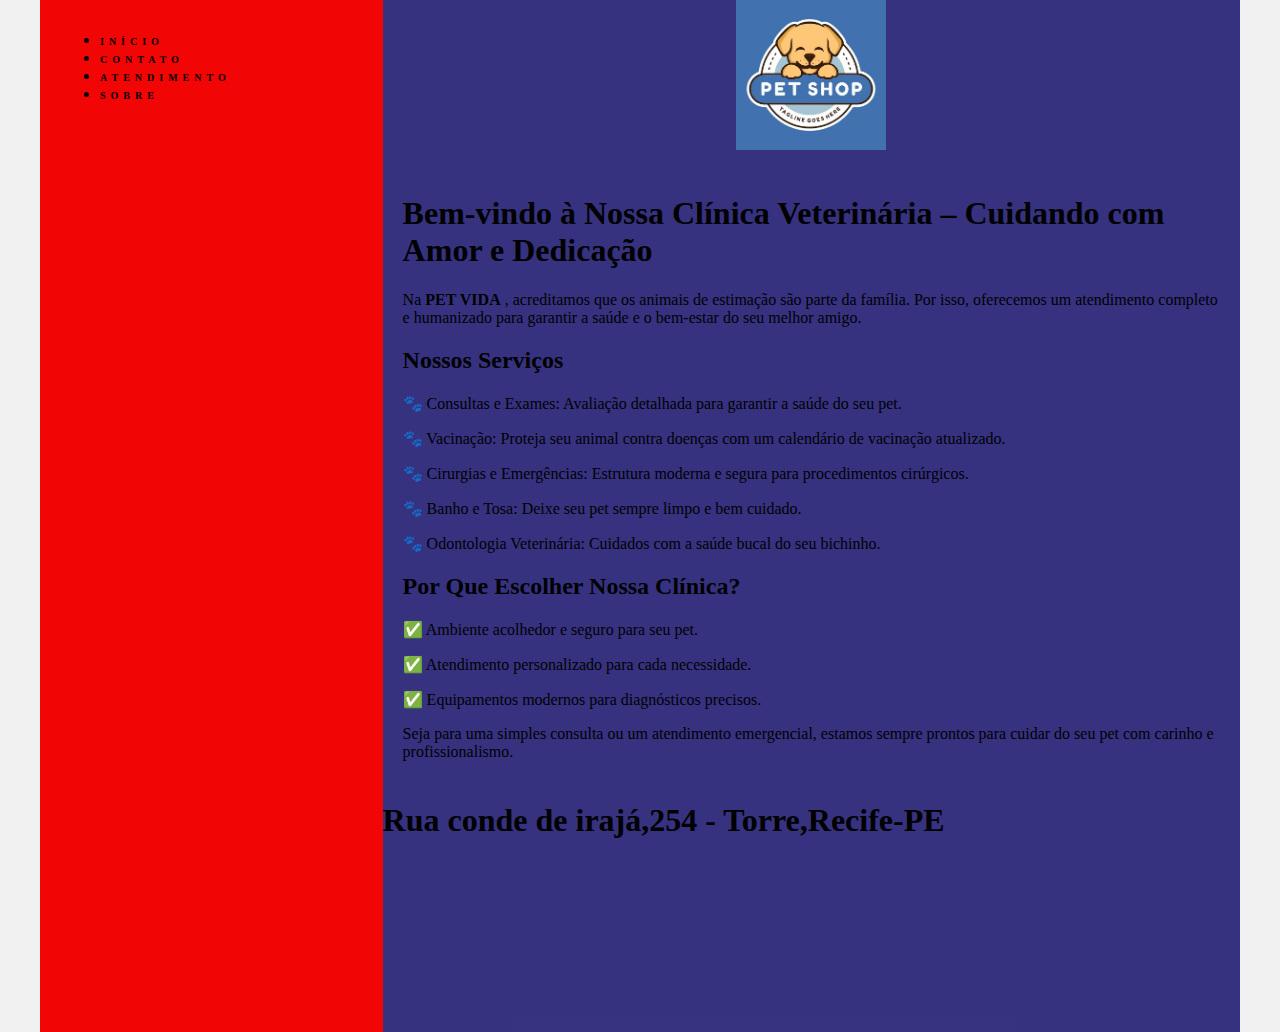
<file: index.html>
<!DOCTYPE html>
<html lang="en">
<head>
    <meta charset="UTF-8">
    <meta http-equiv="X-UA-Compatible" content="IE=edge">
    <meta name="viewport" content="width=device-width, initial-scale=1.0">
    <title>Template - Utilizar como modelo</title>
    <link rel="stylesheet" href="base.css">
</head>
<body>
    <div class="wrapper">
        <div class="menu">
            <!-- Aqui vai o seu menu -->
            <ul>
                <li><a href="index.html">Início</a></li>
                <li><a href="contato.html">Contato</a></li>
                <li><a href="horario-atendimento.html">Atendimento</a></li>
                <li><a href="sobre.html">Sobre</a></li>
            </ul>
        </div>

        <div class="main">
            <div class="header">
                <img src="pet.avif" alt="logo" class="ajustar-logo">
                <!-- Aqui vai o seu header -->
            </div>
    
            <div class="content">
                <h1>Bem-vindo à Nossa Clínica Veterinária – Cuidando com Amor e Dedicação</h1>
<p>Na <strong>PET VIDA</strong> , acreditamos que os animais de estimação são parte da família. Por isso, oferecemos um atendimento 
    completo e humanizado para garantir a saúde e o bem-estar do seu melhor amigo.
</p>
<h2>Nossos Serviços</h2>
<p>🐾 Consultas e Exames: Avaliação detalhada para garantir a saúde do seu pet.</p>
<p>🐾 Vacinação: Proteja seu animal contra doenças com um calendário de vacinação atualizado.</p>
<p>🐾 Cirurgias e Emergências: Estrutura moderna e segura para procedimentos cirúrgicos.</p>
<p>🐾 Banho e Tosa: Deixe seu pet sempre limpo e bem cuidado.</p>
<p>🐾 Odontologia Veterinária: Cuidados com a saúde bucal do seu bichinho.</p>

<h2>Por Que Escolher Nossa Clínica?</h2>
<p>✅ Ambiente acolhedor e seguro para seu pet.</p>
<p>✅ Atendimento personalizado para cada necessidade.</p>
<p>✅ Equipamentos modernos para diagnósticos precisos.</p>

Seja para uma simples consulta ou um atendimento emergencial, estamos sempre prontos para cuidar do seu pet com carinho e profissionalismo.
                <!-- Aqui vai o seu conteúdo -->
            </div>
    
            <div class="footer">
                <h1>Rua conde de irajá,254 - Torre,Recife-PE</h1><br>
                <iframe src="https://www.google.com/maps/embed?pb=!1m18!1m12!1m3!1d2349.009216729118!2d-34.905586914590934!3d-8.045563562861206!2m3!1f0!2f0!3f0!3m2!1i1024!2i768!4f13.1!3m3!1m2!1s0x7ab18e2a5cee8e5%3A0x6b54d9b22596052e!2sChildren&#39;s%20Creative%20School!5e0!3m2!1sen!2sbr!4v1739539688271!5m2!1sen!2sbr" width="200" height="150" style="border:0;" allowfullscreen="" loading="lazy" referrerpolicy="no-referrer-when-downgrade"></iframe>
                <!-- Aqui vai o seu rodapé -->
            </div>
        </div>
    </div>
</body>
</html>
</file>
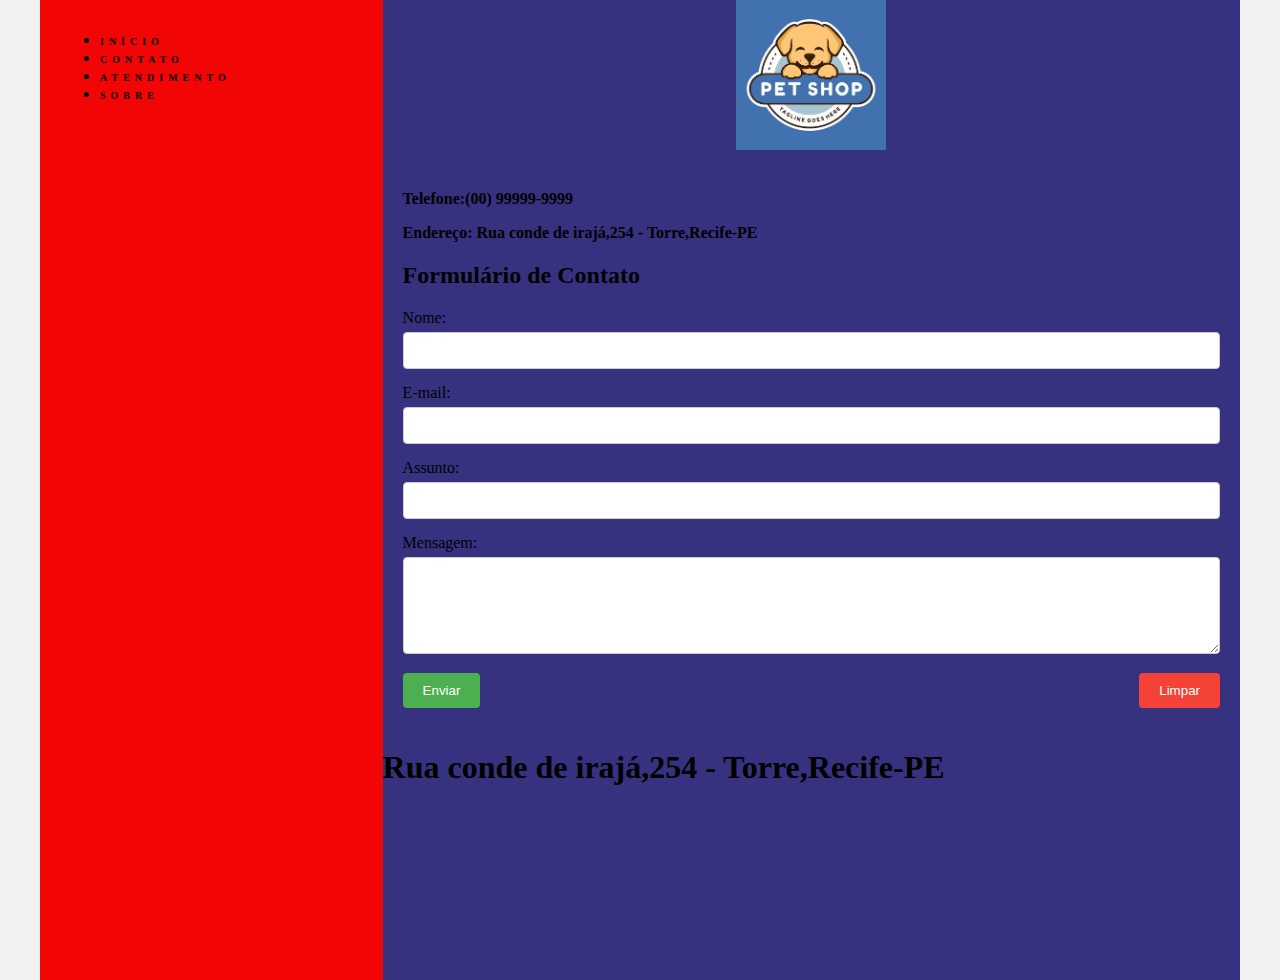
<file: contato.html>
<!DOCTYPE html>
<html lang="en">
<head>
    <meta charset="UTF-8">
    <meta http-equiv="X-UA-Compatible" content="IE=edge">
    <meta name="viewport" content="width=device-width, initial-scale=1.0">
    <title>Template - Utilizar como modelo</title>
    <link rel="stylesheet" href="base.css">
</head>
<body>
    <div class="wrapper">
        <div class="menu">
            <!-- Aqui vai o seu menu -->
            <ul>
                <li><a href="index.html">Início</a></li>
                <li><a href="contato.html">Contato</a></li>
                <li><a href="horario-atendimento.html">Atendimento</a></li>
                <li><a href="sobre.html">Sobre</a></li>
            </ul>
        </div>

        <div class="main">
            <div class="header">
                <img src="pet.avif" alt="logo" class="ajustar-logo">
                <!-- Aqui vai o seu header -->
            </div>
    
            <div class="content">
                <p><strong>Telefone:(00) 99999-9999</strong></p>
                <p><strong>Endereço: Rua conde de irajá,254 - Torre,Recife-PE</strong></p>
                <h2>Formulário de Contato</h2>
                <form action="#" method="POST">
                    <div class="form-group">
                        <label for="name">Nome:</label>
                        <input type="text" id="name" name="name" required>
                    </div>
                    <div class="form-group">
                        <label for="email">E-mail:</label>
                        <input type="email" id="email" name="email" required>
                    </div>
                    <div class="form-group">
                        <label for="subject">Assunto:</label>
                        <input type="text" id="subject" name="subject" required>
                    </div>
                    <div class="form-group">
                        <label for="message">Mensagem:</label>
                        <textarea id="message" name="message" rows="5" required></textarea>
                    </div>
                    <div class="form-buttons">
                        <button type="submit">Enviar</button>
                        <button type="reset">Limpar</button>
                    </div>
                </form>
                <!-- Aqui vai o seu conteúdo -->
            </div>
    
            <div class="footer">
                <h1>Rua conde de irajá,254 - Torre,Recife-PE</h1><br>
                <iframe src="https://www.google.com/maps/embed?pb=!1m18!1m12!1m3!1d2349.009216729118!2d-34.905586914590934!3d-8.045563562861206!2m3!1f0!2f0!3f0!3m2!1i1024!2i768!4f13.1!3m3!1m2!1s0x7ab18e2a5cee8e5%3A0x6b54d9b22596052e!2sChildren&#39;s%20Creative%20School!5e0!3m2!1sen!2sbr!4v1739539688271!5m2!1sen!2sbr" width="200" height="150" style="border:0;" allowfullscreen="" loading="lazy" referrerpolicy="no-referrer-when-downgrade"></iframe>
                <!-- Aqui vai o seu rodapé -->
            </div>
        </div>
    </div>
</body>
</html>
</file>
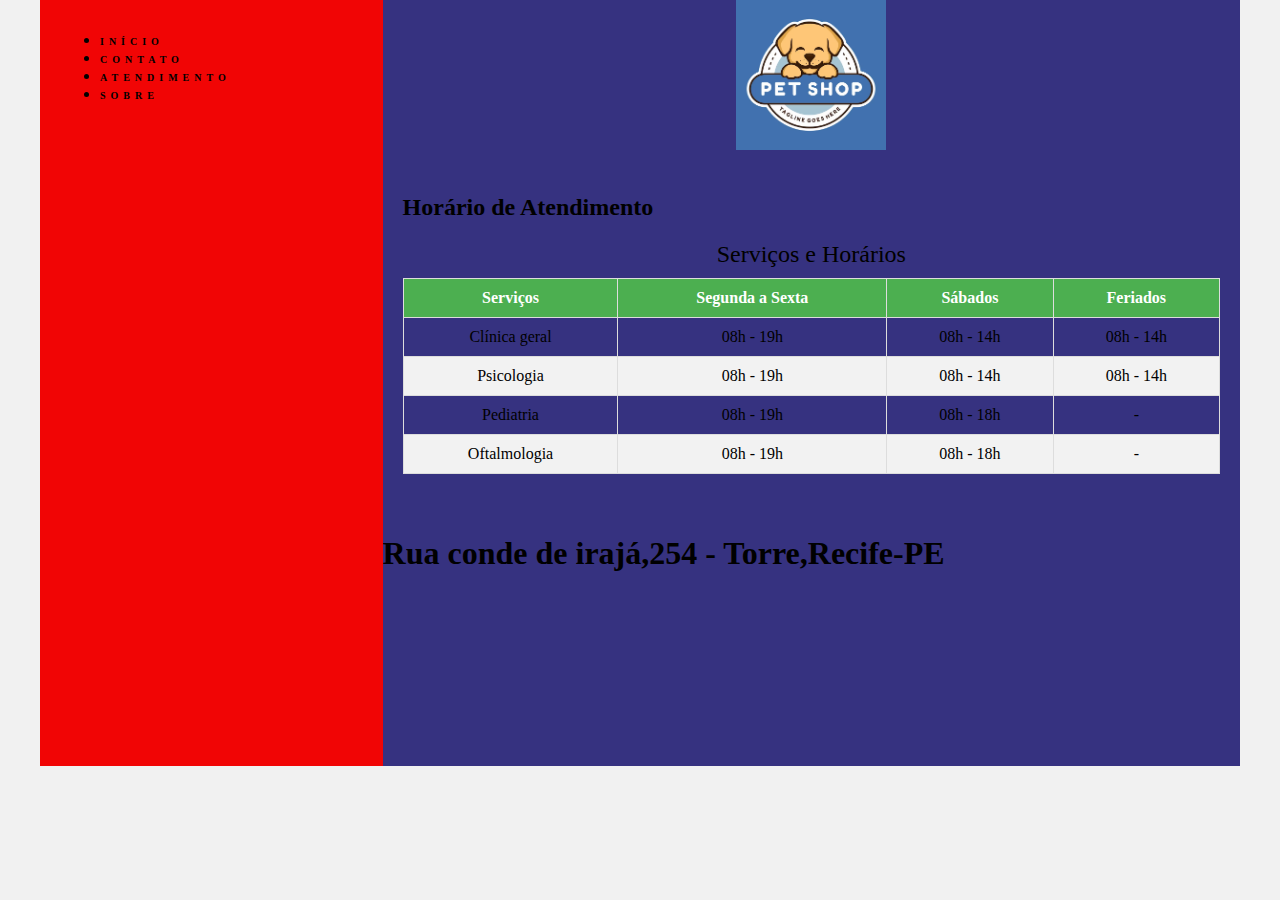
<file: horario-atendimento.html>
<!DOCTYPE html>
<html lang="en">
<head>
    <meta charset="UTF-8">
    <meta http-equiv="X-UA-Compatible" content="IE=edge">
    <meta name="viewport" content="width=device-width, initial-scale=1.0">
    <title>Template - Utilizar como modelo</title>
    <link rel="stylesheet" href="base.css">
</head>
<body>
    <div class="wrapper">
        <div class="menu">
            <!-- Aqui vai o seu menu -->
            <ul>
                <li><a href="index.html">Início</a></li>
                <li><a href="contato.html">Contato</a></li>
                <li><a href="horario-atendimento.html">Atendimento</a></li>
                <li><a href="sobre.html">Sobre</a></li>
            </ul>
        </div>

        <div class="main">
            <div class="header">
                <img src="pet.avif" alt="logo" class="ajustar-logo">
                <!-- Aqui vai o seu header -->
            </div>
    
            <div class="content">
                <h2>Horário de Atendimento</h2>
                <table>
                    <caption>Serviços e Horários</caption>
                    <thead>
                        <tr>
                            <th>Serviços</th>
                            <th>Segunda a Sexta</th>
                            <th>Sábados</th>
                            <th>Feriados</th>
                        </tr>
                    </thead>
                    <tbody>
                        <tr>
                            <td>Clínica geral</td>
                            <td>08h - 19h</td>
                            <td>08h - 14h</td>
                            <td>08h - 14h</td>
                        </tr>
                        <tr>
                            <td>Psicologia</td>
                            <td>08h - 19h</td>
                            <td>08h - 14h</td>
                            <td>08h - 14h</td>
                        </tr>
                        <tr>
                            <td>Pediatria</td>
                            <td>08h - 19h</td>
                            <td>08h - 18h</td>
                            <td>-</td>
                        </tr>
                        <tr>
                            <td>Oftalmologia</td>
                            <td>08h - 19h</td>
                            <td>08h - 18h</td>
                            <td>-</td>
                        </tr>
                    </tbody>
                </table>
                <!-- Aqui vai o seu conteúdo -->
            </div>
    
            <div class="footer">
                <h1>Rua conde de irajá,254 - Torre,Recife-PE</h1><br>
                <iframe src="https://www.google.com/maps/embed?pb=!1m18!1m12!1m3!1d2349.009216729118!2d-34.905586914590934!3d-8.045563562861206!2m3!1f0!2f0!3f0!3m2!1i1024!2i768!4f13.1!3m3!1m2!1s0x7ab18e2a5cee8e5%3A0x6b54d9b22596052e!2sChildren&#39;s%20Creative%20School!5e0!3m2!1sen!2sbr!4v1739539688271!5m2!1sen!2sbr" width="200" height="150" style="border:0;" allowfullscreen="" loading="lazy" referrerpolicy="no-referrer-when-downgrade"></iframe>
                <!-- Aqui vai o seu rodapé -->
            </div>
        </div>
    </div>
</body>
</html>
</file>
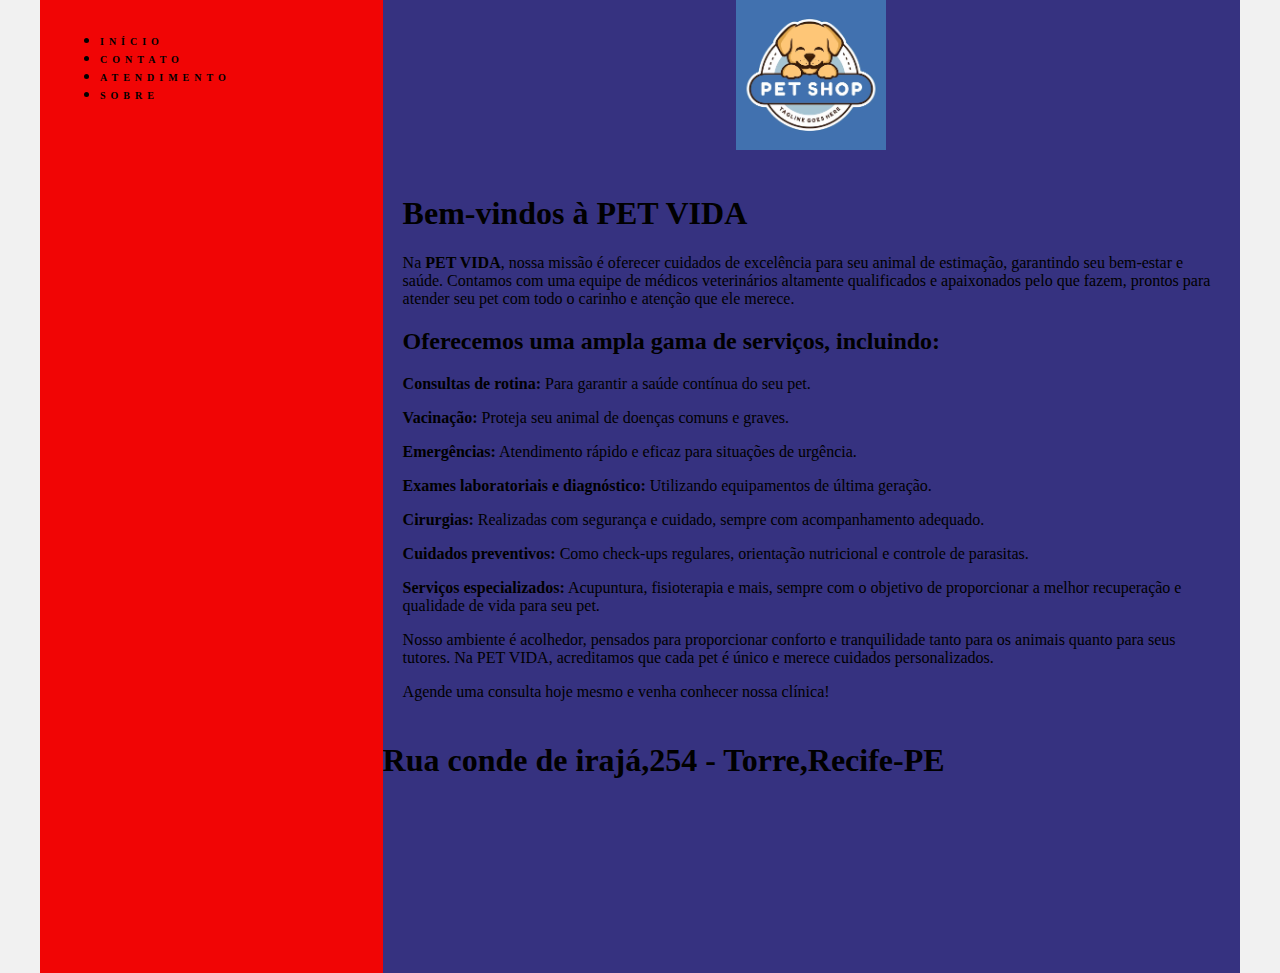
<file: sobre.html>
<!DOCTYPE html>
<html lang="en">
<head>
    <meta charset="UTF-8">
    <meta http-equiv="X-UA-Compatible" content="IE=edge">
    <meta name="viewport" content="width=device-width, initial-scale=1.0">
    <title>Template - Utilizar como modelo</title>
    <link rel="stylesheet" href="base.css">
</head>
<body>
    <div class="wrapper">
        <div class="menu">
            <!-- Aqui vai o seu menu -->
            <ul>
                <li><a href="index.html">Início</a></li>
                <li><a href="contato.html">Contato</a></li>
                <li><a href="horario-atendimento.html">Atendimento</a></li>
                <li><a href="sobre.html">Sobre</a></li>
            </ul>
        </div>

        <div class="main">
            <div class="header">
                <img src="pet.avif" alt="logo" class="ajustar-logo">
                <!-- Aqui vai o seu header -->
            </div>
    
            <div class="content">
                <h1>Bem-vindos à PET VIDA</h1>

                <p>Na <strong>PET VIDA</strong>, nossa missão é oferecer cuidados de excelência para seu animal de estimação, garantindo seu bem-estar e saúde. Contamos com uma equipe de médicos veterinários altamente qualificados e apaixonados pelo que fazem, prontos para atender seu pet com todo o carinho e atenção que ele merece.</p>
                <h2>Oferecemos uma ampla gama de serviços, incluindo: </h2>
                
                <p><strong>Consultas de rotina:</strong> Para garantir a saúde contínua do seu pet.</p>
                <p><strong>Vacinação:</strong> Proteja seu animal de doenças comuns e graves.</p>
                <p><strong>Emergências:</strong> Atendimento rápido e eficaz para situações de urgência.</p>
                <p><strong>Exames laboratoriais e diagnóstico:</strong> Utilizando equipamentos de última geração.</p>
                <p><strong>Cirurgias:</strong> Realizadas com segurança e cuidado, sempre com acompanhamento adequado.</p>
                <p><strong>Cuidados preventivos:</strong> Como check-ups regulares, orientação nutricional e controle de parasitas.</p>
                <p><strong>Serviços especializados:</strong> Acupuntura, fisioterapia e mais, sempre com o objetivo de proporcionar a melhor recuperação e qualidade de vida para seu pet.</p>
                <p>Nosso ambiente é acolhedor, pensados para proporcionar conforto e tranquilidade tanto para os animais quanto para seus tutores. Na PET VIDA, acreditamos que cada pet é único e merece cuidados personalizados.</p>
            
                Agende uma consulta hoje mesmo e venha conhecer nossa clínica!

                <!-- Aqui vai o seu conteúdo -->
            </div>
    
            <div class="footer">
                <h1>Rua conde de irajá,254 - Torre,Recife-PE</h1><br>
                <iframe src="https://www.google.com/maps/embed?pb=!1m18!1m12!1m3!1d2349.009216729118!2d-34.905586914590934!3d-8.045563562861206!2m3!1f0!2f0!3f0!3m2!1i1024!2i768!4f13.1!3m3!1m2!1s0x7ab18e2a5cee8e5%3A0x6b54d9b22596052e!2sChildren&#39;s%20Creative%20School!5e0!3m2!1sen!2sbr!4v1739539688271!5m2!1sen!2sbr" width="200" height="150" style="border:0;" allowfullscreen="" loading="lazy" referrerpolicy="no-referrer-when-downgrade"></iframe>
                <!-- Aqui vai o seu rodapé -->
            </div>
        </div>
    </div>
</body>
</html>
</file>
<file: base.css>
html, body {
    margin: 0;
}
body {
    background-color: #f1f1f1;
    display: flex;
    justify-content: center;
}
.ajustar-logo{
    width: 100%;   /* Largura total do contêiner */
    height: auto;  /* Altura total do contêiner */
    object-fit: contain;
    max-height: 150px;
}
.form-container {
    max-width: 600px;
    margin: 30px auto;
    padding: 20px;
    background-color: #fff;
    border-radius: 8px;
    box-shadow: 0 4px 8px rgba(0, 0, 0, 0.1);
}
.form-container h2 {
    text-align: center;
    margin-bottom: 20px;
}
.form-group {
    margin-bottom: 15px;
}
.form-group label {
    display: block;
    margin-bottom: 5px;
}
.form-group input,
.form-group textarea {
    width: 100%;
    padding: 10px;
    border: 1px solid #ccc;
    border-radius: 4px;
    box-sizing: border-box;
}
.form-group textarea {
    resize: vertical;
}
table {
    width: 100%;
    border-collapse: collapse;
    margin: 20px 0;
}
th, td {
    padding: 10px;
    border: 1px solid #ddd;
    text-align: center;
}
th {
    background-color: #4CAF50;
    color: white;
}
tr:nth-child(even) {
    background-color: #f2f2f2;
}
caption {
    font-size: 1.5em;
    margin-bottom: 10px;
}
.form-buttons {
    display: flex;
    justify-content: space-between;
}
.form-buttons button {
    padding: 10px 20px;
    background-color: #4CAF50;
    color: white;
    border: none;
    border-radius: 4px;
    cursor: pointer;
}
.form-buttons button[type="reset"] {
    background-color: #f44336;
}
.form-buttons button:hover {
    opacity: 0.8;
}
.wrapper {
    width: 1200px;
    display: flex;
    margin:  auto;
    background-color: rgb(1, 3, 3);   
}
.main {
    display: flex;
    flex-flow: column;
    width: 85%;
}
.menu {
    width: 30%;
    background-color: rgb(241, 5, 5);
    padding: 15px 20px 0px;
    left: auto;
}
.menu ul li a {
    font-family: serif; /* Define a fonte */
    font-size: 10px; /* Tamanho da letra */
    font-weight: bold; /* Deixa o texto em negrito */
    text-transform: uppercase; /* Transforma as letras em maiúsculas */
    color: #000000; /* Define a cor da letra */
    text-decoration: none; /* Remove o sublinhado dos links */
    letter-spacing: 5px; /* Espaçamento entre as letras */
    transition: color 0.3s ease-in-out; /* Animação suave na mudança de cor */
}

.menu ul li a:hover {
    color: #f1c40f; /* Cor ao passar o mouse */
}

.header {
    background-color: rgba(68, 63, 160, 0.8);
    min-height: 150px;
}
.content {
    background-color: rgba(68, 63, 160,0.8);
    min-height: 150px;
    padding: 20px;
}
.footer {
    background-color: rgb(68, 63, 160,0.8);
    min-height: 150px;
}
</file>
